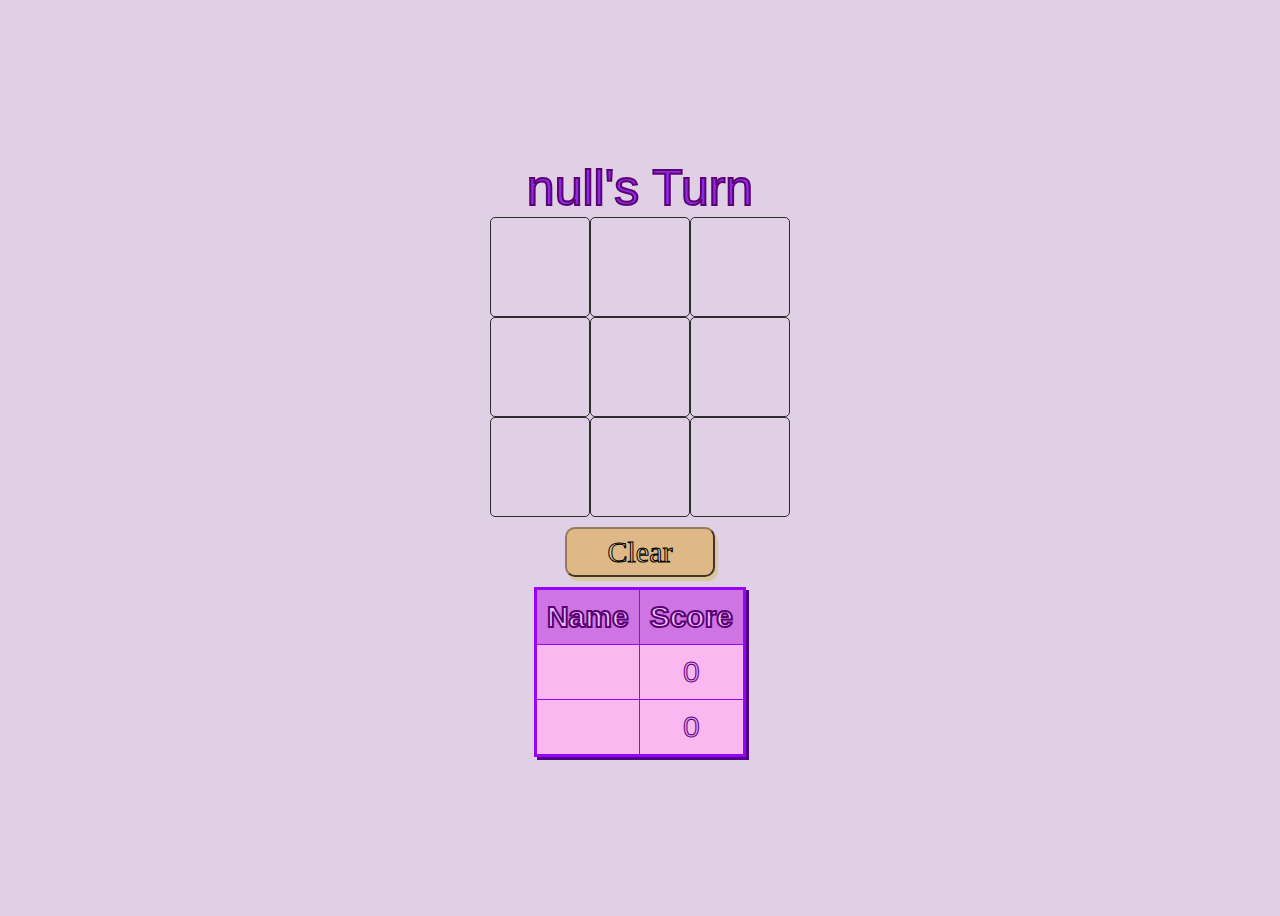
<file: Tic Tac Toe/page2/index.html>
<!DOCTYPE html>
<html lang="en">
<head>
    <meta charset="UTF-8">
    <meta name="viewport" content="width=device-width, initial-scale=1.0">
    <title>Tic Tac Toe</title>
    <link rel="stylesheet" href="style.css">
    <link rel="stylesheet" href="https://cdnjs.cloudflare.com/ajax/libs/font-awesome/6.6.0/css/all.min.css" integrity="sha512-Kc323vGBEqzTmouAECnVceyQqyqdsSiqLQISBL29aUW4U/M7pSPA/gEUZQqv1cwx4OnYxTxve5UMg5GT6L4JJg==" crossorigin="anonymous" referrerpolicy="no-referrer" />
</head>
<body>
    <div class="wrapper">
        
        <div id="turn"></div>
        <div id="container" class="container">

        </div>
        <button id="clear">Clear</button>
        <div id="winning"></div>
        <table id="score">
            <th>Name</th>
            <th>Score</th>
            <tr>
                <td id="p1name"></td>
                <td id="p1score">1</td>
                
            </tr>
            <tr>
                <td id="p2name"></td>
                <td id="p2score">1</td> 
            </tr>
        </table>
    </div>
    
    <script src="script.js"></script>
</body>
</html>
</file>
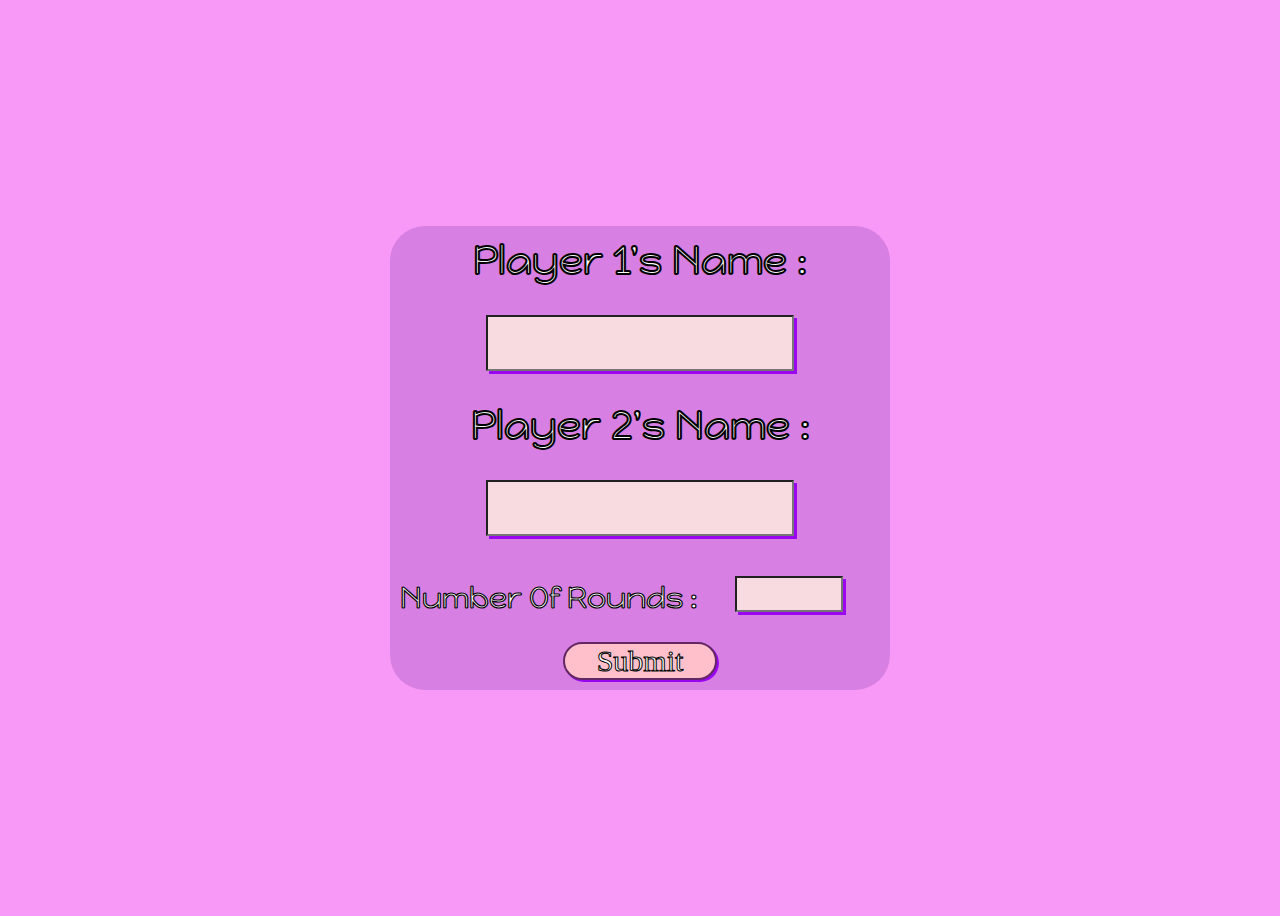
<file: Tic Tac Toe/page1/name.html>
<!DOCTYPE html>
<html lang="en">
<head>
    <meta charset="UTF-8">
    <meta name="viewport" content="width=device-width, initial-scale=1.0">
    <title>T3  Interface</title>
    <link rel="stylesheet" href="style.css">
    <link rel="stylesheet" href="https://cdnjs.cloudflare.com/ajax/libs/font-awesome/6.6.0/css/all.min.css" integrity="sha512-Kc323vGBEqzTmouAECnVceyQqyqdsSiqLQISBL29aUW4U/M7pSPA/gEUZQqv1cwx4OnYxTxve5UMg5GT6L4JJg==" crossorigin="anonymous" referrerpolicy="no-referrer" />
    <link rel="preconnect" href="https://fonts.googleapis.com">
<link rel="preconnect" href="https://fonts.gstatic.com" crossorigin>
<link href="https://fonts.googleapis.com/css2?family=Happy+Monkey&family=Roboto+Mono:ital,wght@0,100..700;1,100..700&display=swap" rel="stylesheet">
</head>
<body>
    <div class="container">
        <form class="form-block">
            <label for="player1">Player 1's Name : </label>
            <input id='player1'type="text">
            <label for="player2">Player 2's Name : </label>
            <input id='player2'type="text">
            <div>
                <label id="numRounds"for="rounds">Number Of Rounds : </label>
                <input type="text" id="rounds">
            </div>
            
            <a class="center-div" id="submit" href="../page2/index.html">Submit</a>
           
        </form>
    </div>
    
    

    <script src="script.js"></script>
</body>
</html>
</file>
<file: Tic Tac Toe/page2/style.css>
body{
    background-color: rgb(224, 208, 229);
}
.container{
    display: flex;
    justify-content: center;
    align-items: center;
    align-content:flex-start;
    flex-flow: row wrap;
    width:300px;
}
.wrapper{
    
    height: 100vh;
    display: flex;
    flex-direction: column;
    justify-content: center;
    align-items: center;
}
.red{
    background-color: rgb(247, 116, 68);
}
.center-div{
    
    display: flex;
    flex-direction: row;
    justify-content: space-around;
}
.innerBox{
    border-radius: 5px;
    box-sizing: border-box;
    border:1.5px solid rgb(45, 45, 45);
    height:100px;
    width:100px;
}
.innerBox:hover{
    background-color: rgb(185, 188, 189);
}
button{
    color: rgb(219, 198, 157);
    -webkit-text-stroke: 1px black;
    box-shadow: 3px 4px;
    font-size: 30px;
    margin: 10px;
    border-radius: 10px;
    border-color: rgb(148, 123, 90);
    height: 50px;
    width: 150px;
    background-color: burlywood;
    font-family:Impact;

}
button:hover{
    cursor:pointer;
}
#turn{
    font-size: 50px;
    color:blueviolet;
    font-family:'Lucida Sans', 'Lucida Sans Regular', 'Lucida Grande', 'Lucida Sans Unicode', Geneva, Verdana, sans-serif;
    -webkit-text-stroke: 2px rgb(92, 2, 115);
}
#winning{
    font-size: 50px;
    font-family:'Lucida Sans', 'Lucida Sans Regular', 'Lucida Grande', 'Lucida Sans Unicode', Geneva, Verdana, sans-serif;
    -webkit-text-stroke: 1px white;
}
i{

    font-size: 95px;
}
.cross{
    -webkit-text-stroke: 4px black;
    color: red;
}
.zero{
    -webkit-text-stroke: 4px black;
    color: blue
}
/* Main Table Style */

/* Main Table Style */
table {
    font-family:'Lucida Sans', 'Lucida Sans Regular', 'Lucida Grande', 'Lucida Sans Unicode', Geneva, Verdana, sans-serif;
    width: 200px;
    border-collapse: collapse;
    color: #333;
    box-shadow:3px 3px #510286;
    border: 3px solid #9804fa;
    background-color: #f9b8f0;
}

/* Table Header Style */
table th {
    font-size: 30px;
    font-family:'Lucida Sans', 'Lucida Sans Regular', 'Lucida Grande', 'Lucida Sans Unicode', Geneva, Verdana, sans-serif;
    -webkit-text-stroke: 2px rgb(92, 2, 115);
    background-color: #ce74e3;
    color: #ecbfff;
    padding: 10px;

    text-align: left;
    font-weight: bold;
    border: 1px solid#9804fa;
}

table td {
    text-align: center;
    font-size: 30px;
    color:#e097fe;
    font-family:'Lucida Sans', 'Lucida Sans Regular', 'Lucida Grande', 'Lucida Sans Unicode', Geneva, Verdana, sans-serif;
    -webkit-text-stroke: 1px rgb(92, 2, 115);
    padding: 10px;
    border: 1px solid#9804fa;
}
</file>
<file: Tic Tac Toe/page1/style.css>
body{
    background-color: rgb(248, 153, 248);
}
.container{
    height: 100vh;
    display: flex;
    justify-content: center;
    align-items: center;
}
.form-block{
    /* height: 500px; */
    border-radius: 35px;
    background-color: rgb(216, 127, 227);
    display: flex;
    width: 500px;
    flex-direction: column;
}
label{
    
    -webkit-text-stroke: 2px black;
    color: white;
    font-size: 40px;
    font-family: "Happy Monkey", system-ui;
    font-weight: 500;
    font-style: normal;
    margin: 10px;
    align-self: center;
}
.center-div{
    display: flex;
    justify-content: center;
}
a{
    margin: 10px;
    text-decoration:none;
    background-color: pink;
    color: white;
    box-shadow: 2px 2px rgb(153, 6, 239);
    border-radius: 20px;
    -webkit-text-stroke: 1px black;
    font-size: 30px; 
    align-self: center;
    width: 150px;
    border: 2px solid rgb(99, 40, 99);
}

input{
    background-color: rgb(248, 219, 224);
    box-shadow: 3px 3px rgb(153, 6, 239);
    font-size: 40px;
    font-family: "Happy Monkey", system-ui;
    font-weight: 400;
    font-style: normal;
    margin:20px;
    height: 50px;
    width: 300px;
    align-self: center;
}


#numRounds{
    -webkit-text-stroke: 1.2px black;
    font-size:30px;
    width: 50px;
}
#rounds{
    width: 100px;
    height: 30px;
}
</file>
